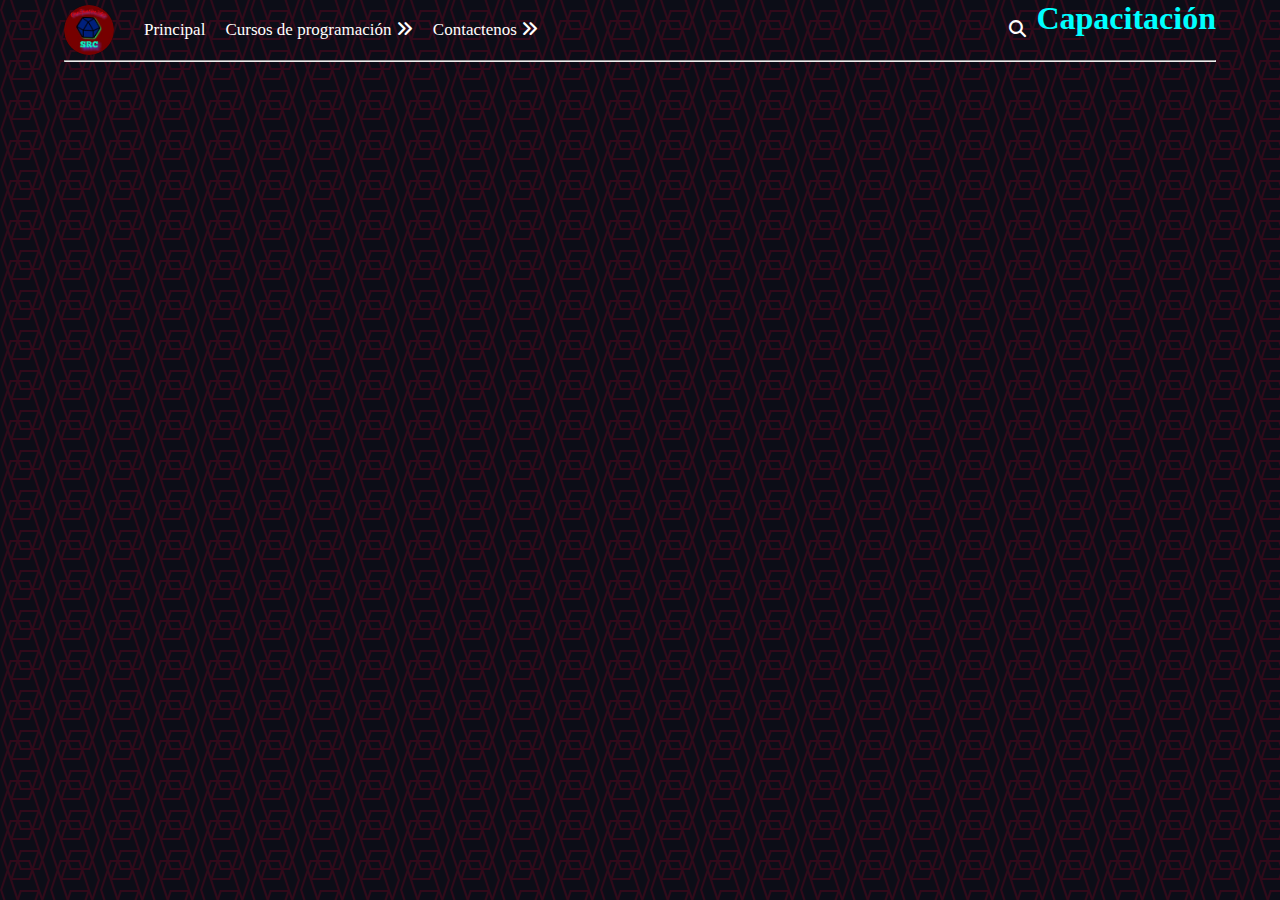
<file: capacitacion.html>
<!DOCTYPE html>
<html lang="es">
    <head>
        <meta charset="UTF-8">
        <title>SantiagoRC 1102</title>
        <meta charset="UTF-8">
        <meta name="description" content="Queremos que los colombianos conozcan a los candidatos por la camara del cenado y presidencia">
        <meta name="robots"content="index,follow">
        <meta name="viewport" content="width=device-width, initial-scale=1.0">
        <meta name="author" content= "Santiago Rodriguez Cubides">
        <meta http-equiv="X-UA-Compatible" content="IE=edge">
        <style>
            .menu-img{
                width: 20px;
            }
        </style>
        <!--FONT AWESONE-->
        <link rel="stylesheet"href="https://cdnjs.cloudflare.com/ajax/libs/font-awesome/6.1.1/css/all.min.css">
        <!--CUSTOM STYLES-->
        <link rel="stylesheet" href="css/styles.css">
        <link rel="stylesheet" href="">
    </head>
    <body class="pagina">
        <header id="Encabezado">
            <h1><div align="center"class="titulo">Capacitación</div> </h1>
        </header>
        <nav class="nav-web">
            <img src="img/logo OneSantiro350.png"alt="Logo web"class="nav-img">
            <ul class="nav-menu">
                <li><a href="http://www.santiago1102.ml">Principal</a></li>
                <li>
                    <a href="#"class="apartado">Cursos de programación <i class="fas fa-angle-double-right"></i></a>
                    <ul class="sub-nav-menu">
                        <li><a href="https://youtube.com/playlist?list=PLROIqh_5RZeB92ME1GFyeqDVOa-gL0Ybd"target="blank"><img src="img/html_icon.png" alt="Logo menu"class="menu-img">Curso HTML</a></li>
                        <li><a href="https://youtube.com/playlist?list=PLROIqh_5RZeDbvISffzihyxzqJBt_z3-Z"target="blank"><img src="img/css_icon.png" alt="Logo menu"class="menu-img">Curso CSS</a></li>
                        <li><a href="https://youtube.com/playlist?list=PLROIqh_5RZeBAnmi0rqLkyZIAVmT5lZxG"target="blank"><img src="img/js_icon.png" alt="Logo menu"class="menu-img">Curso JS</a></li>
                </ul>
                </li>
                <li>
                    <a href="#"class="apartado">Contactenos <i class="fas fa-angle-double-right"></i></a>
                    <ul class="sub-nav-menu">
                        <li><a href="https://wa.me/message/L3MHL7NPXSIQI1"target="_blank"class="sub-link"><img src="img/wa_icon-png.png" alt="Logo menu"class="menu-img"> WhatsApp</a></li>
                        <li><a href="no-disponible.html"target="_blank"class="sub-link"><img src="img/fb_icon.png"alt="Logo menu"class="menu-img">FaceBook</a></li>
                        <li><a href="mailto:onesantiro360.negocios@gmai.com"target="_blank"class="sub-link"><img src="img/gmail_icon.png" alt="Logo menu"class="menu-img"> Correo</a></li>
                    </ul>
                    
                </li>
                <!-- <li><a href="https://github.com/OneSantiro360/OneSantiro360SRC/archive/refs/heads/main.zip"target=""class="sub-link">Descarga esta Web</a></li> -->
            </ul>
            <ul><li><a href="#"><i class="fas fa-search"></i></a></li></ul>
        </nav>
        <hr>
    </body>
</html>
</file>
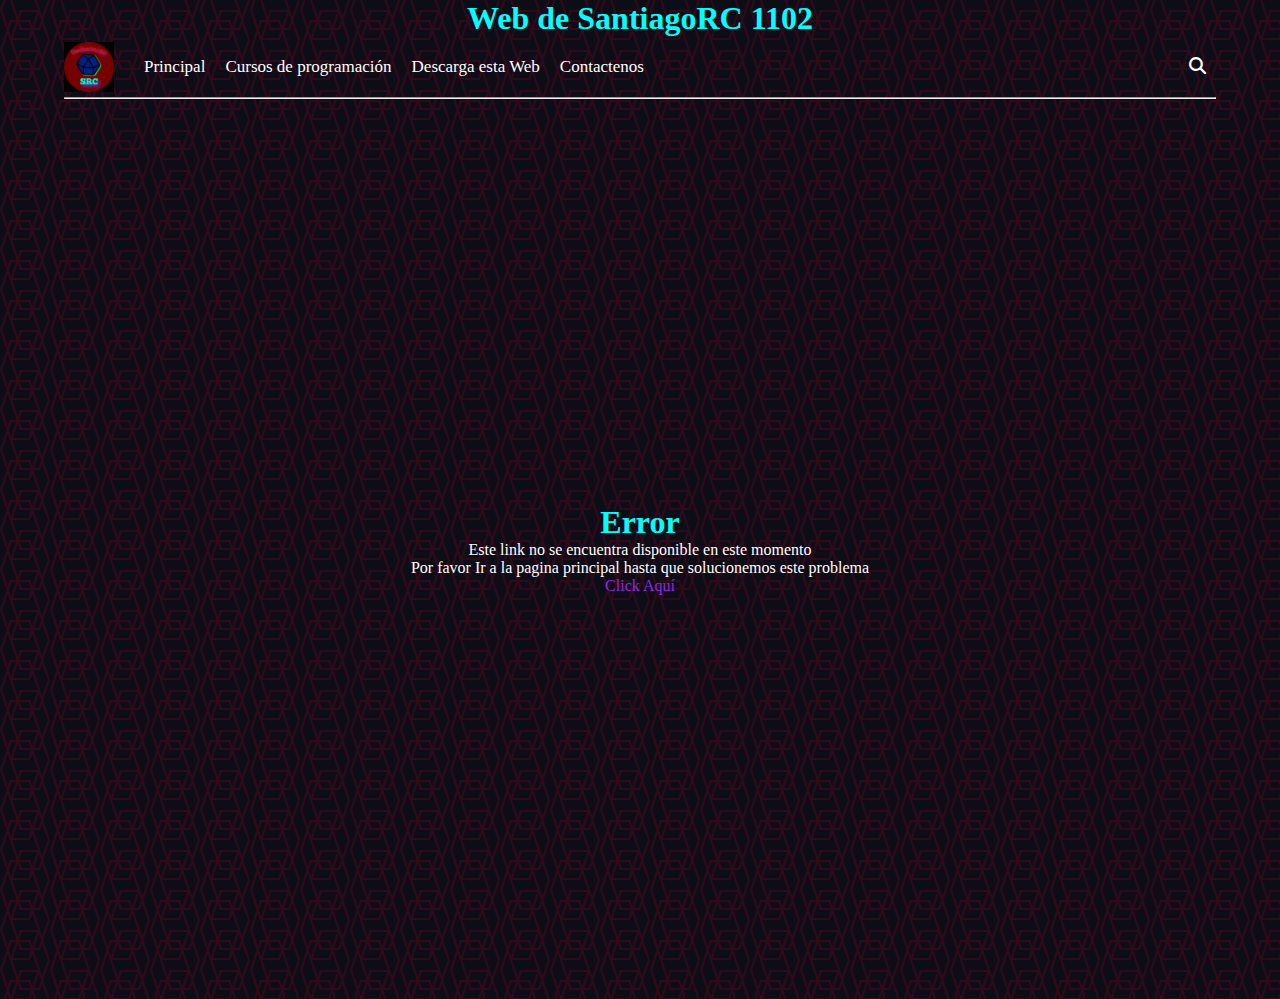
<file: no disponible.html>
<!DOCTYPE html>
<html lang="es">
    <head>
        <meta charset="UTF-8">
        <title>Pagina web de Santiago Rodriguez Cubides 1102</title>
        <meta charset="UTF-8">
        <meta name="description" content="Queremos que los colombianos conozcan a los candidatos por la camara del cenado y presidencia">
        <meta name="author" content= "Santiago Rodriguez Cubides">
        <meta http-equiv="X-UA-Compatible" content="IE=edge">
        <style>
        </style>
        <!--FONT AWESONE-->
        <link rel="stylesheet"href="https://cdnjs.cloudflare.com/ajax/libs/font-awesome/6.1.1/css/all.min.css">
        <!--CUSTOM STYLES-->
        <link rel="stylesheet" href="css/universal.css">
        <link rel="stylesheet" href="css/no-disponible.css">
    </head>
    <body class="pagina">
        <header id="Encabezado">
            <h1>
                <div align="center"class="titulo">Web de SantiagoRC 1102</div> 
            </h1>
        </header>
        <nav class="nav-web">
            <img src="img/logo OneSantiro350.png"alt="Logo web"class="nav-img">
            <ul class="nav-menu">
                <li>
                    <a href="index.html">Principal</a>
                </li>
                <li>
                    <a href="#"class="apartado">Cursos de programación</a>
                    <ul class="sub-nav-menu">
                            <li><a href="https://youtube.com/playlist?list=PLROIqh_5RZeB92ME1GFyeqDVOa-gL0Ybd"target="blank">Curso HTML</a></li>
                            <li><a href="https://youtube.com/playlist?list=PLROIqh_5RZeDbvISffzihyxzqJBt_z3-Z"target="blank">Curso CSS</a></li>
                    </ul>
                </li>
                <li>
                    <a href="https://github.com/OneSantiro360/OneSantiro360SRC/archive/refs/heads/main.zip"target=""class="sub-link">Descarga esta Web</a>
                </li>
                <li>
                    <a href="#"class="apartado">Contactenos</a>
                    <ul class="sub-nav-menu">
                        <li><a href="https://wa.me/message/L3MHL7NPXSIQI1"target="_blank"class="sub-link">WhatsApp</a></li>
                        <li><a href="no disponible.html"target="_blank"class="sub-link">FaceBook</a></li>
                        <li><a href="mailto:onesantiro360.negocios@gmai.com"target="_blank"class="sub-link">Correo</a></li>
                    </ul>
                    
                </li>
            </ul>
            <ul>
                <li>
                    <a href="#">
                        <i class="fas fa-search"></i>
                    </a>
                </li>
            </ul>
        </nav>
        <hr>
        <div class="error">
            <div class="contant">
                <h1>Error</h1>
                <p>
                    Este link no se encuentra disponible en este momento
                </p>
                <p>Por favor Ir a la pagina principal hasta que solucionemos este problema</p>
                <a href="index.html"id="Redirigir">Click Aquí</a>
            </div>
        </div>
    </body>
</file>
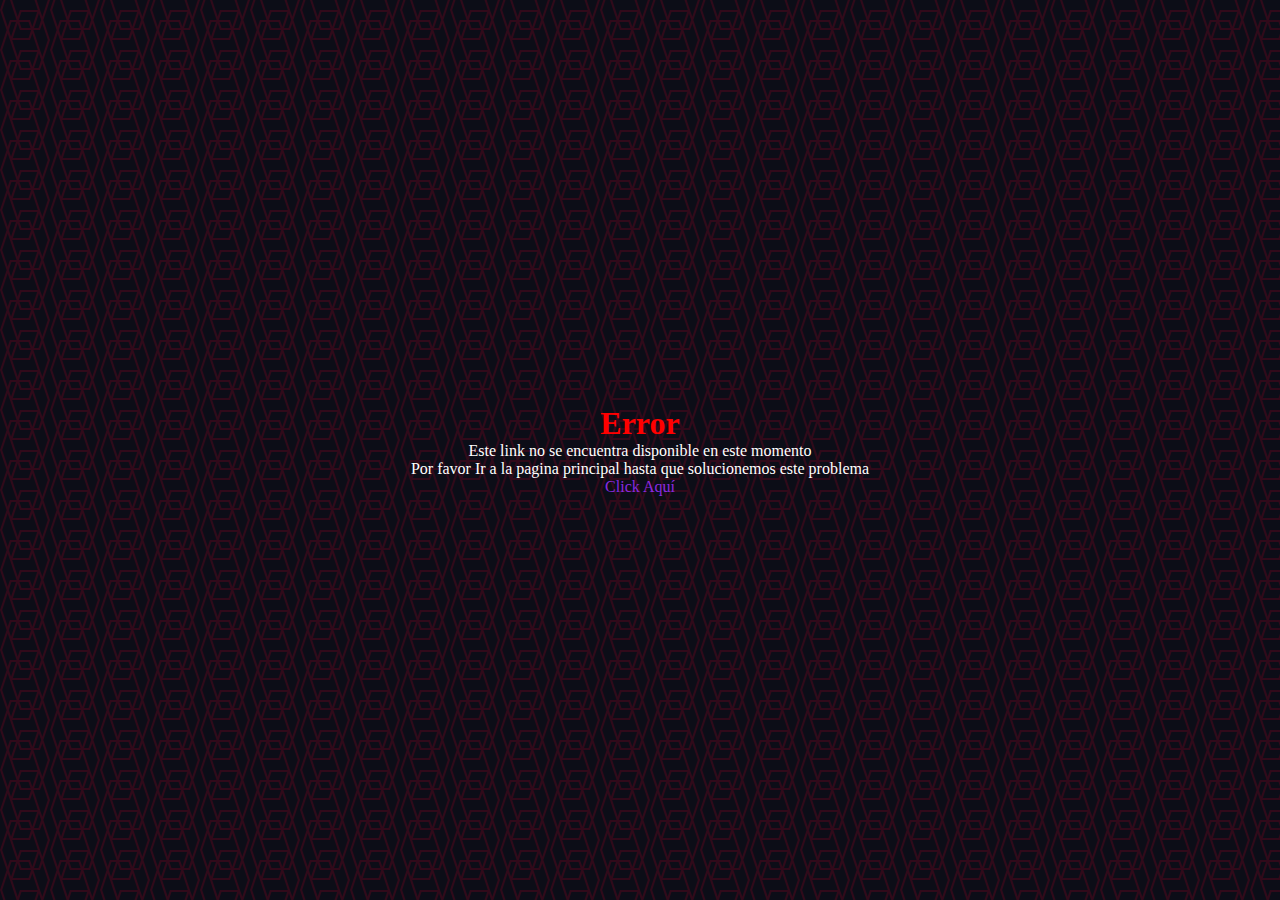
<file: no-disponible.html>
<!DOCTYPE html>
<html lang="es">
    <head>
        <meta charset="UTF-8">
        <title>Pagina web de Santiago Rodriguez Cubides 1102</title>
        <meta charset="UTF-8">
        <meta name="description" content="Queremos que los colombianos conozcan a los candidatos por la camara del cenado y presidencia">
        <meta name="author" content= "Santiago Rodriguez Cubides">
        <meta http-equiv="X-UA-Compatible" content="IE=edge">
        <style>
        </style>
        <!--FONT AWESONE-->
        <link rel="stylesheet"href="https://cdnjs.cloudflare.com/ajax/libs/font-awesome/6.1.1/css/all.min.css">
        <!--CUSTOM STYLES-->
        <link rel="stylesheet" href="css/styles.css">
        <link rel="stylesheet" href="css/no-disponible.css">
    </head>
    <body class="pagina">
        <div class="error">
            <div class="contant">
                <h1>Error</h1>
                <p>
                    Este link no se encuentra disponible en este momento
                </p>
                <p>Por favor Ir a la pagina principal hasta que solucionemos este problema</p>
                <a href="http://www.santiago1102.ml"id="Redirigir">Click Aquí</a>
            </div>
        </div>
    </body>
</file>
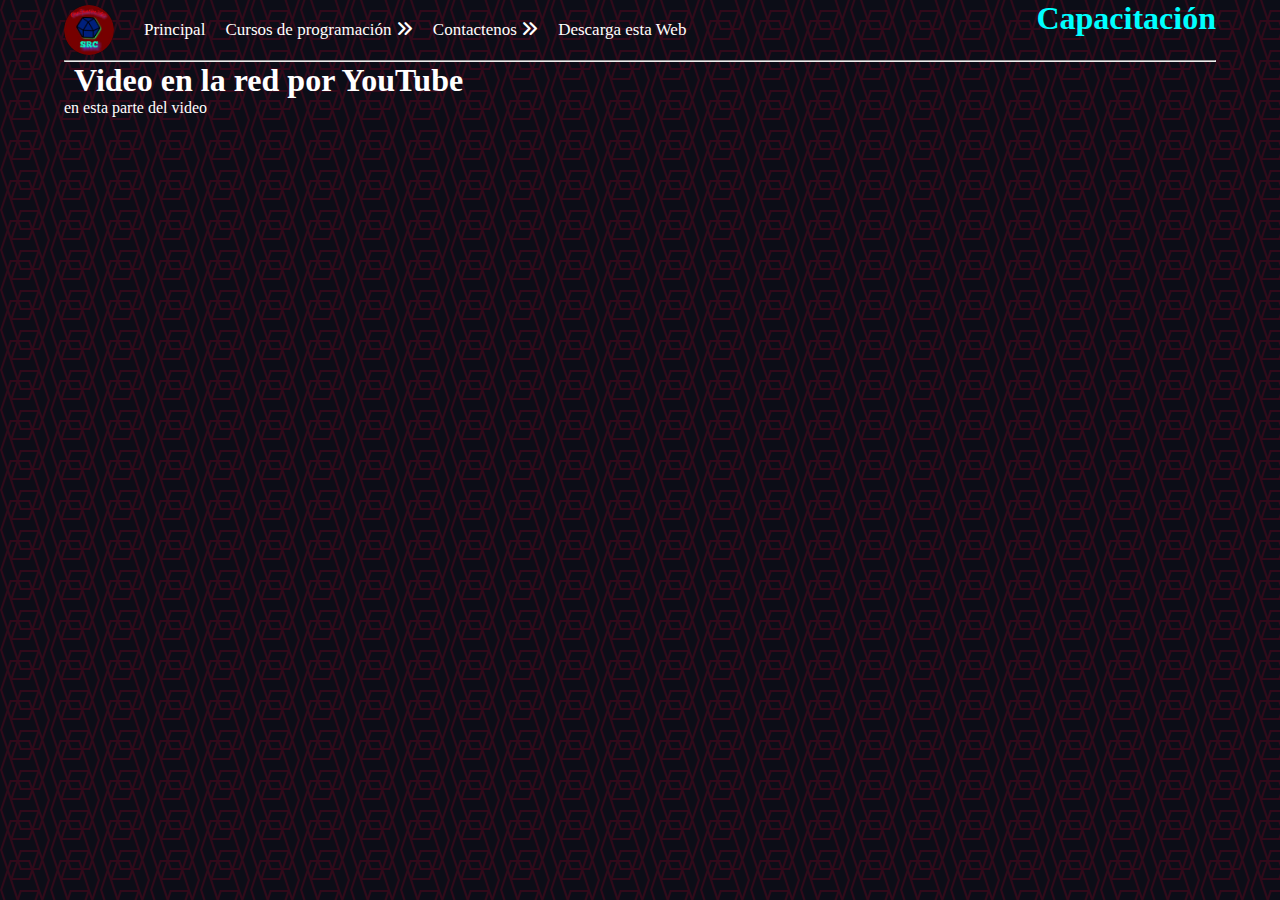
<file: practica.html>
<!DOCTYPE html>
<html lang="es">
    <head>
        <meta charset="UTF-8">
        <title>Practica</title>
        <meta charset="UTF-8">
        <meta name="description" content="Queremos que los colombianos conozcan a los candidatos por la camara del cenado y presidencia">
        <meta name="robots"content="index,follow">
        <meta name="viewport" content="width=device-width, initial-scale=1.0">
        <meta name="author" content= "Santiago Rodriguez Cubides">
        <meta http-equiv="X-UA-Compatible" content="IE=edge">
        <style>
            .menu-img{
                width: 20px;
            }
            .open-menu,
            .close-menu{
            display: none;
            }
        </style>
        <!--FONT AWESONE-->
        <link rel="stylesheet"href="https://cdnjs.cloudflare.com/ajax/libs/font-awesome/6.1.1/css/all.min.css">
        <!--CUSTOM STYLES-->
        <link rel="stylesheet" href="css/styles.css">
        <link rel="stylesheet" href="css/practica.css">
        <script defer src="js/main.js"></script>
    </head>
    <body class="pagina">
        <header id="Encabezado">
            <h1><div align="center"class="titulo">Capacitación</div> </h1>
        </header>
        <nav class="nav-web">
            <img src="img/logo OneSantiro350.png"alt="Logo web"class="nav-img"width="50">
            <button class="open-menu"aria-label="Abrir menu">
                <img src="icons/hamburger-icon.svg" alt="Abrir Menú">
            </button>
            <ul class="nav-menu">
                <button class="close-menu"aria-label="Cerrar Menú">
                        <img src="icons/close-icon.svg" alt="Cerrar Menú">
                </button>
                <li><a href="index.html">Principal</a></li>
                <li>
                    <a class="apartado">Cursos de programación <i class="fas fa-angle-double-right"></i></a>
                    <ul class="sub-nav-menu">
                        <li><a href="https://youtube.com/playlist?list=PLROIqh_5RZeB92ME1GFyeqDVOa-gL0Ybd"target="blank"><img src="img/html_icon.png" alt="Logo menu"class="menu-img">Curso HTML</a></li>
                        <li><a href="https://youtube.com/playlist?list=PLROIqh_5RZeDbvISffzihyxzqJBt_z3-Z"target="blank"><img src="img/css_icon.png" alt="Logo menu"class="menu-img">Curso CSS</a></li>
                        <li><a href="https://youtube.com/playlist?list=PLROIqh_5RZeBAnmi0rqLkyZIAVmT5lZxG"target="blank"><img src="img/js_icon.png" alt="Logo menu"class="menu-img">Curso JS</a></li>
                    </ul>
                </li>
                <li>
                    <a class="apartado">Contactenos <i class="fas fa-angle-double-right"></i></a>
                    <ul class="sub-nav-menu">
                        <li><a href="https://wa.me/message/L3MHL7NPXSIQI1"target="_blank"class="sub-link"><img src="img/wa_icon-png.png" alt="Logo menu"class="menu-img"> WhatsApp</a></li>
                        <li><a href="no-disponible.html"target="_blank"class="sub-link"><img src="img/fb_icon.png"alt="Logo menu"class="menu-img">FaceBook</a></li>
                        <li><a href="mailto:onesantiro360.negocios@gmai.com"target="_blank"class="sub-link"><img src="img/gmail_icon.png" alt="Logo menu"class="menu-img"> Correo</a></li>
                    </ul>
                    
                </li>
                <li><a href="https://github.com/OneSantiro360/OneSantiro360SRC/archive/refs/heads/main.zip"target=""class="sub-link">Descarga esta Web</a></li>
            </ul>
            <!-- <ul><li><a href="#"><i class="fas fa-search"></i></a></li></ul> -->
        </nav>
        <hr>
        <main>
            <article>
                <h1 id="Titular">Video en la red por YouTube</h1>
                <p>en esta parte del video</p>
                <iframe width="560" height="315" src="https://www.youtube.com/embed/RYRwOdS825o" title="YouTube video player" frameborder="0" allow="accelerometer; autoplay; clipboard-write; encrypted-media; gyroscope; picture-in-picture" allowfullscreen class="YouTube"></iframe>
                <!-- <embed src="pdf/practica.pdf" type="application/pdf"width="400"height="640"> -->
            </article>
        </main>
    </body>
</html>
</file>
<file: css/styles.css>
*{
    box-sizing: border-box;
    margin: 0;
    padding: 0;
    list-style: none;
    text-decoration: none;
}

body {
    background: rgb(12, 13, 23);
    background-color: rgb(12, 13, 23);
    background-image: url("data:image/svg+xml,%3Csvg xmlns='http://www.w3.org/2000/svg' width='50' height='40' viewBox='0 0 50 40'%3E%3Cg fill-rule='evenodd'%3E%3Cg fill='%2368051e' fill-opacity='0.4'%3E%3Cpath d='M40 10L36.67 0h-2.11l3.33 10H20l-2.28 6.84L12.11 0H10l6.67 20H10l-2.28 6.84L2.11 10 5.44 0h-2.1L0 10l6.67 20-3.34 10h2.11l2.28-6.84L10 40h20l2.28-6.84L34.56 40h2.1l-3.33-10H40l2.28-6.84L47.89 40H50l-6.67-20L50 0h-2.1l-5.62 16.84L40 10zm1.23 10l-2.28-6.84L34 28h4.56l2.67-8zm-10.67 8l-2-6h-9.12l2 6h9.12zm-12.84-4.84L12.77 38h15.79l2.67-8H20l-2.28-6.84zM18.77 20H30l2.28 6.84L37.23 12H21.44l-2.67 8zm-7.33 2H16l-4.95 14.84L8.77 30l2.67-8z' /%3E%3C/g%3E%3C/g%3E%3C/svg%3E");
    color: white
}
a {
    color:white;
    text-decoration: none;
    cursor: pointer;
}
a:hover{
    color: #ce7d35;
    transition: all .3s;
    border-bottom: 2px solid rgb(255, 255, 255);
}
.titulo {
    color: aqua;
    float: right;
}
.pagina {
    width: 90%;
    margin:auto;
}
/*Menu*/
.nav-web {
    display: flex;
    justify-content: space-between;
    font-size: 17px;
    position:relative;
    align-items: center;
    height: 60px;
    padding: 20px 0;
}
/*Logo*/
.nav-img {
    display: flex;
    width: 50px;
    border-radius: 100%;
}
/*nav-izq*/
.nav-web > ul {
    display: flex;
}
.nav-web ul li {
    padding: 10px;
}
.nav-menu{
    flex: 1;
    margin-left: 20px;
}
.nav-web ul.menu {
    flex: 1;
    margin-left: 20px;
}
.sub-nav-menu{
    flex-direction: column;
    position: absolute;
    display: none;
    background: #333;
    padding: 0.5rem 0.5rem;
}
.apartado:hover+
.sub-nav-menu,
.sub-nav-menu:hover{
    display:block;
}
.menu-img{
    width: 20px;
}
/*RESPONSIVE*/
.menu-btn {
    cursor: pointer;
    position: absolute;
    top: 15px;
    right: 30px;
    z-index: 2;
    display: none;
}
@media (max-width: 850px){
    .menu-btn{
        display: block;
    }
    .menu-btn:hover{
        opacity: .5;
    }
    .nav-menu{
        display: block;
        position: absolute;
        top: 0;
        left: 0;
        
    }
}
</file>
<file: css/universal.css>
*{
    box-sizing: border-box;
    margin: 0;
    padding: 0;
}

body {
    background: rgb(12, 13, 23);
    background-color: rgb(12, 13, 23);
background-image: url("data:image/svg+xml,%3Csvg xmlns='http://www.w3.org/2000/svg' width='50' height='40' viewBox='0 0 50 40'%3E%3Cg fill-rule='evenodd'%3E%3Cg fill='%2368051e' fill-opacity='0.4'%3E%3Cpath d='M40 10L36.67 0h-2.11l3.33 10H20l-2.28 6.84L12.11 0H10l6.67 20H10l-2.28 6.84L2.11 10 5.44 0h-2.1L0 10l6.67 20-3.34 10h2.11l2.28-6.84L10 40h20l2.28-6.84L34.56 40h2.1l-3.33-10H40l2.28-6.84L47.89 40H50l-6.67-20L50 0h-2.1l-5.62 16.84L40 10zm1.23 10l-2.28-6.84L34 28h4.56l2.67-8zm-10.67 8l-2-6h-9.12l2 6h9.12zm-12.84-4.84L12.77 38h15.79l2.67-8H20l-2.28-6.84zM18.77 20H30l2.28 6.84L37.23 12H21.44l-2.67 8zm-7.33 2H16l-4.95 14.84L8.77 30l2.67-8z' /%3E%3C/g%3E%3C/g%3E%3C/svg%3E");
    color: white
}
a {
    color:white;
    text-decoration: none;
}
a:hover{
    color: #ce7d35;
    transition: all .3s;
    border-bottom: 2px solid rgb(255, 255, 255);
}
h1 {
    color: aqua;
}
ul {
    list-style: none;
}
.pagina {
    width: 90%;
    margin:auto;
}
#encabezado {
    display: flex;
    justify-content: center;
}
/*Navegación*/
.nav-web {
    font-size: 17px;
    position:relative;
    display: flex;
    justify-content: space-between;
    align-items: center;
    height: 60px;
    padding: 20px 0;
}
.nav-img {
    width: 50px;
}
/*nav-izq*/
.nav-web ul {
    display: flex;
}
.nav-web ul li {
    padding: 10px;
}
.nav-web ul.nav-menu {
    flex: 1;
    margin-left: 20px;
}
.sub-nav-menu {
    flex-direction: column;
    position: absolute;
    background: #333;
}
.sub-nav-menu li{
    display: none;
}
.sub-nav-menu:hover{
    display:block;
}
.sub-nav-menu li a {
    display: block;
    padding: 5px;
}
/*desplegable*/
</file>
<file: css/no-disponible.css>
.error{
    display: flex;
    align-items: center;
    justify-content: center;
    text-align: center;
    color: red;
    height: 100vh;
}
p{
    color: white;
}
#Redirigir{
    color: blueviolet;
}
</file>
<file: css/practica.css>
#Titular{
padding-left: 10px;
}
.checkbtn{
font-size: 30px;
float: right;
margin-right: 30px;
cursor: pointer;
display: none;
}
#check{
display: none;
}
.open-menu,
.close-menu{
    display: none;
}
</file>
